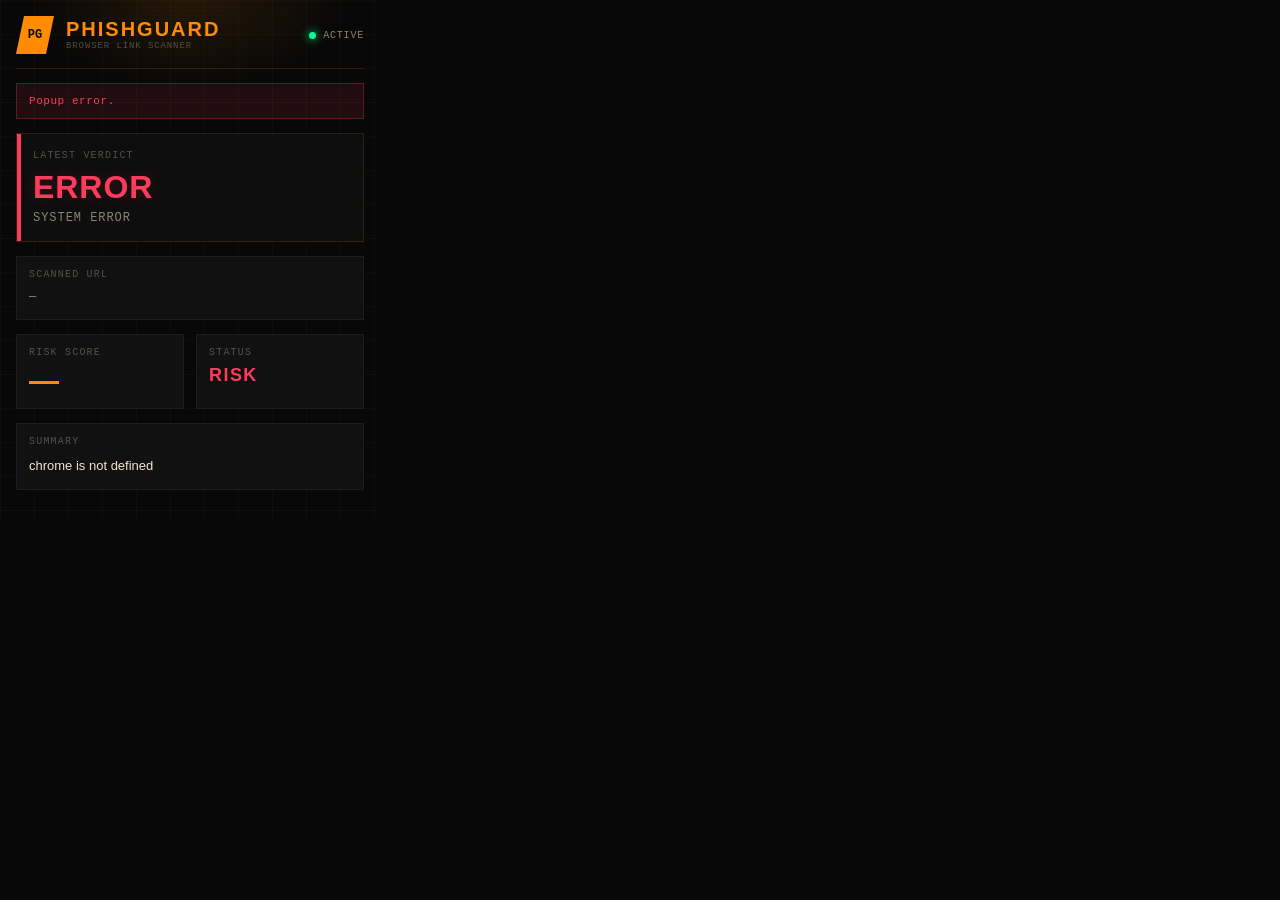
<file: extension/popup.html>
<!DOCTYPE html>
<html lang="en">
<head>
  <meta charset="UTF-8" />
  <title>PhishGuard</title>
  <link rel="stylesheet" href="popup.css" />
</head>
<body>
  <div class="bg-grid"></div>
  <div class="scanlines"></div>
  <div class="bg-glow-top"></div>

  <div class="popup-shell">
    <header class="topbar">
      <div class="brand-wrap">
        <div class="logo-mark">PG</div>
        <div class="brand-text">
          <div class="brand-main">PHISHGUARD</div>
          <div class="brand-sub">BROWSER LINK SCANNER</div>
        </div>
      </div>

      <div class="live-status">
        <span class="status-dot"></span>
        <span>ACTIVE</span>
      </div>
    </header>

    <div id="statusBanner" class="status-banner status-neutral">
      <span id="statusText">No scan yet.</span>
    </div>

    <section id="verdictCard" class="verdict-card verdict-neutral">
      <div class="verdict-label">LATEST VERDICT</div>
      <div id="verdict" class="verdict-value">—</div>
      <div id="riskLevel" class="verdict-risk">—</div>
    </section>

    <section class="panel">
      <div class="panel-label">SCANNED URL</div>
      <div id="url" class="panel-value url-value">—</div>
    </section>

    <section class="metrics-grid">
      <div class="metric-card">
        <div class="metric-label">RISK SCORE</div>
        <div id="score" class="metric-value">—</div>
      </div>

      <div class="metric-card">
        <div class="metric-label">STATUS</div>
        <div id="miniStatus" class="metric-value mini-status">READY</div>
      </div>
    </section>

    <section class="panel">
      <div class="panel-label">SUMMARY</div>
      <div id="summary" class="panel-value summary-value">—</div>
    </section>
  </div>

  <script src="popup.js"></script>
</body>
</html>
</file>
<file: extension/popup.css>
:root {
  --bg: #080808;
  --bg-panel: #0e0e0e;
  --bg-card: #111111;
  --bg-card-2: #161616;

  --amber: #ff8c00;
  --amber-dim: rgba(255, 140, 0, 0.12);
  --amber-glow: rgba(255, 140, 0, 0.06);
  --amber-border: rgba(255, 140, 0, 0.22);

  --green: #00ff99;
  --green-dim: rgba(0, 255, 153, 0.1);
  --green-border: rgba(0, 255, 153, 0.25);

  --red: #ff3a5c;
  --red-dim: rgba(255, 58, 92, 0.1);
  --red-border: rgba(255, 58, 92, 0.28);

  --yellow: #ffd700;
  --yellow-dim: rgba(255, 215, 0, 0.1);
  --yellow-border: rgba(255, 215, 0, 0.25);

  --text: #f0e6cc;
  --text-muted: rgba(240, 230, 200, 0.55);
  --text-dim: rgba(240, 230, 200, 0.3);

  --border: rgba(255, 140, 0, 0.14);
  --border-subtle: rgba(255, 255, 255, 0.05);

  --mono: "Share Tech Mono", "Courier New", monospace;
  --display: "Barlow Condensed", sans-serif;
  --body: "Barlow", Arial, sans-serif;
}

* {
  box-sizing: border-box;
}

html,
body {
  margin: 0;
  padding: 0;
  width: 380px;
  min-height: 520px;
  background: var(--bg);
  color: var(--text);
  font-family: var(--body);
  overflow-x: hidden;
}

body {
  position: relative;
}

.bg-grid {
  position: absolute;
  inset: 0;
  pointer-events: none;
  background-image:
    linear-gradient(rgba(255, 140, 0, 0.035) 1px, transparent 1px),
    linear-gradient(90deg, rgba(255, 140, 0, 0.035) 1px, transparent 1px);
  background-size: 34px 34px;
  z-index: 0;
}

.scanlines {
  position: absolute;
  inset: 0;
  pointer-events: none;
  background: repeating-linear-gradient(
    0deg,
    transparent,
    transparent 2px,
    rgba(0, 0, 0, 0.08) 2px,
    rgba(0, 0, 0, 0.08) 4px
  );
  z-index: 1;
}

.bg-glow-top {
  position: absolute;
  top: -90px;
  left: 50%;
  transform: translateX(-50%);
  width: 320px;
  height: 180px;
  background: radial-gradient(ellipse, rgba(255, 140, 0, 0.12) 0%, transparent 70%);
  pointer-events: none;
  z-index: 0;
}

.popup-shell {
  position: relative;
  z-index: 2;
  padding: 16px;
}

.topbar {
  display: flex;
  align-items: center;
  justify-content: space-between;
  padding-bottom: 14px;
  margin-bottom: 14px;
  border-bottom: 1px solid var(--border);
}

.brand-wrap {
  display: flex;
  align-items: center;
  gap: 12px;
}

.logo-mark {
  width: 38px;
  height: 38px;
  background: var(--amber);
  color: #080808;
  font-family: var(--mono);
  font-size: 12px;
  font-weight: 700;
  display: flex;
  align-items: center;
  justify-content: center;
  clip-path: polygon(8px 0%, 100% 0%, calc(100% - 8px) 100%, 0% 100%);
  box-shadow: 0 0 18px rgba(255, 140, 0, 0.18);
}

.brand-text {
  display: flex;
  flex-direction: column;
  gap: 2px;
}

.brand-main {
  font-family: var(--display);
  font-size: 20px;
  font-weight: 800;
  letter-spacing: 0.1em;
  color: var(--amber);
  line-height: 1;
}

.brand-sub {
  font-family: var(--mono);
  font-size: 9px;
  letter-spacing: 0.1em;
  color: var(--text-dim);
}

.live-status {
  display: flex;
  align-items: center;
  gap: 7px;
  font-family: var(--mono);
  font-size: 10px;
  letter-spacing: 0.08em;
  color: var(--text-muted);
}

.status-dot {
  width: 7px;
  height: 7px;
  border-radius: 50%;
  background: var(--green);
  box-shadow: 0 0 10px var(--green);
  animation: pulse 2.2s ease-in-out infinite;
}

@keyframes pulse {
  0%, 100% { opacity: 1; }
  50% { opacity: 0.45; }
}

.status-banner {
  border: 1px solid var(--border);
  background: var(--bg-card);
  padding: 11px 12px;
  margin-bottom: 14px;
  font-family: var(--mono);
  font-size: 11px;
  letter-spacing: 0.05em;
}

.status-banner.status-neutral {
  border-color: var(--amber-border);
  background: rgba(255, 140, 0, 0.05);
  color: var(--amber);
}

.status-banner.status-safe {
  border-color: var(--green-border);
  background: var(--green-dim);
  color: var(--green);
}

.status-banner.status-warning {
  border-color: var(--yellow-border);
  background: var(--yellow-dim);
  color: var(--yellow);
}

.status-banner.status-danger {
  border-color: var(--red-border);
  background: var(--red-dim);
  color: var(--red);
}

.verdict-card {
  position: relative;
  background: var(--bg-panel);
  border: 1px solid var(--border);
  padding: 16px;
  margin-bottom: 14px;
  overflow: hidden;
}

.verdict-card::before {
  content: "";
  position: absolute;
  left: 0;
  top: 0;
  bottom: 0;
  width: 4px;
}

.verdict-neutral::before {
  background: var(--amber);
}

.verdict-safe::before {
  background: var(--green);
}

.verdict-warning::before {
  background: var(--yellow);
}

.verdict-danger::before {
  background: var(--red);
}

.verdict-label {
  font-family: var(--mono);
  font-size: 10px;
  letter-spacing: 0.12em;
  color: var(--text-dim);
  margin-bottom: 10px;
}

.verdict-value {
  font-family: var(--display);
  font-size: 32px;
  font-weight: 800;
  line-height: 1;
  letter-spacing: 0.03em;
  margin-bottom: 8px;
}

.verdict-risk {
  font-family: var(--mono);
  font-size: 12px;
  letter-spacing: 0.08em;
  color: var(--text-muted);
  text-transform: uppercase;
}

.verdict-safe .verdict-value {
  color: var(--green);
  text-shadow: 0 0 16px rgba(0, 255, 153, 0.12);
}

.verdict-warning .verdict-value {
  color: var(--yellow);
  text-shadow: 0 0 16px rgba(255, 215, 0, 0.12);
}

.verdict-danger .verdict-value {
  color: var(--red);
  text-shadow: 0 0 16px rgba(255, 58, 92, 0.16);
}

.verdict-neutral .verdict-value {
  color: var(--amber);
  text-shadow: 0 0 16px rgba(255, 140, 0, 0.12);
}

.panel,
.metric-card {
  background: var(--bg-card);
  border: 1px solid var(--border-subtle);
}

.panel {
  padding: 12px;
  margin-bottom: 14px;
}

.panel-label,
.metric-label {
  font-family: var(--mono);
  font-size: 10px;
  letter-spacing: 0.12em;
  color: var(--text-dim);
  margin-bottom: 8px;
}

.panel-value,
.metric-value {
  color: var(--text);
  word-break: break-word;
}

.url-value {
  font-family: var(--mono);
  font-size: 12px;
  line-height: 1.6;
  color: var(--text-muted);
}

.summary-value {
  font-size: 13px;
  line-height: 1.65;
}

.metrics-grid {
  display: grid;
  grid-template-columns: 1fr 1fr;
  gap: 12px;
  margin-bottom: 14px;
}

.metric-card {
  padding: 12px;
}

.metric-value {
  font-family: var(--display);
  font-size: 30px;
  font-weight: 800;
  line-height: 1;
  letter-spacing: 0.03em;
  color: var(--amber);
}

.mini-status {
  font-size: 18px;
  letter-spacing: 0.08em;
}

.metric-value.safe {
  color: var(--green);
}

.metric-value.warning {
  color: var(--yellow);
}

.metric-value.danger {
  color: var(--red);
}

.metric-value.neutral {
  color: var(--amber);
}
</file>
